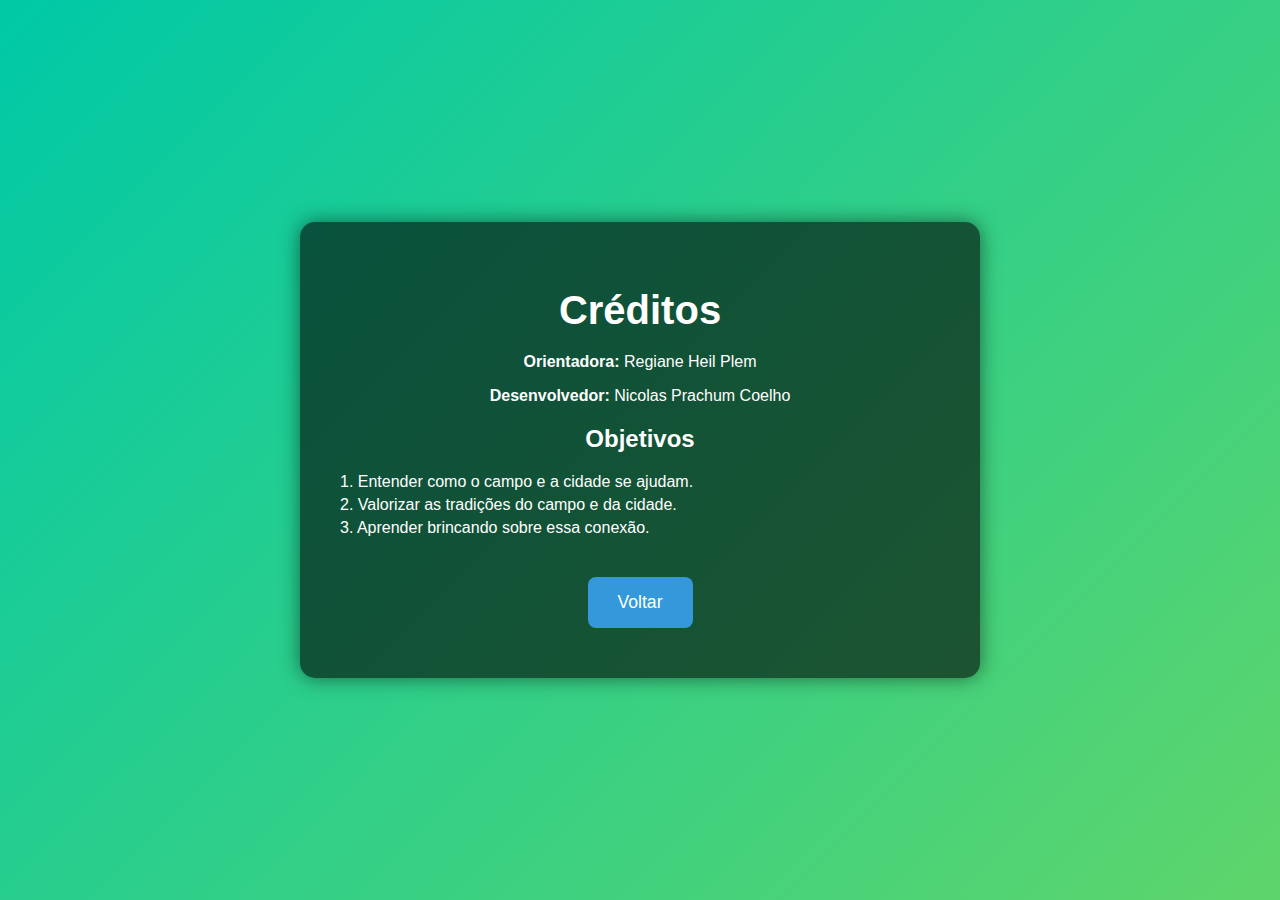
<file: Sobre/index.html>
<!DOCTYPE html>
<html lang="pt-br">
<head>
  <meta charset="UTF-8">
  <meta name="viewport" content="width=device-width, initial-scale=1.0">
  <title>Créditos</title>
  <style>
    body {
      margin: 0;
      padding: 0;
      font-family: 'Arial', sans-serif;
      color: white;
      text-align: center;
      height: 100vh;
      background: linear-gradient(-45deg, #3a7bd5, #00d2ff, #7ed957, #00c9a7);
      background-size: 400% 400%;
      animation: gradient 15s ease infinite;
      display: flex;
      flex-direction: column;
      justify-content: center;
      align-items: center;
    }

    @keyframes gradient {
      0% {
        background-position: 0% 50%;
      }
      50% {
        background-position: 100% 50%;
      }
      100% {
        background-position: 0% 50%;
      }
    }

    .container {
      background-color: rgba(0, 0, 0, 0.6);
      padding: 40px;
      border-radius: 15px;
      box-shadow: 0 0 20px rgba(0, 0, 0, 0.5);
      width: 90%;
      max-width: 600px;
    }

    h1 {
      font-size: 2.5em;
      margin-bottom: 10px;
    }

    .credits, .objectives {
      margin: 20px 0;
    }

    .objective-item {
      margin: 5px 0;
      text-align: left;
    }

    .menu-button {
      background-color: #3498db;
      color: white;
      padding: 15px 30px;
      margin: 10px;
      border: none;
      border-radius: 8px;
      font-size: 1.1em;
      cursor: pointer;
      transition: all 0.3s ease;
      text-decoration: none;
      display: inline-block;
    }

    .menu-button:hover {
      background-color: #2980b9;
      transform: scale(1.1);
    }

    .button-container {
      margin-top: 30px;
    }
  </style>
</head>
<body>

  <div class="container">
    <h1>Créditos</h1>

    <div class="credits">
      <p><strong>Orientadora:</strong> Regiane Heil Plem</p>
      <p><strong>Desenvolvedor:</strong> Nicolas Prachum Coelho</p>
    </div>

    <div class="objectives">
      <h2>Objetivos</h2>
      <div class="objective-item">1. Entender como o campo e a cidade se ajudam.</div>
      <div class="objective-item">2. Valorizar as tradições do campo e da cidade.</div>
      <div class="objective-item">3. Aprender brincando sobre essa conexão.</div>
    </div>

    <div class="button-container">
      <a href="https://pagina-principal-fawn.vercel.app/" class="menu-button">Voltar</a>
    </div>
  </div>

</body>
</html>
</file>
